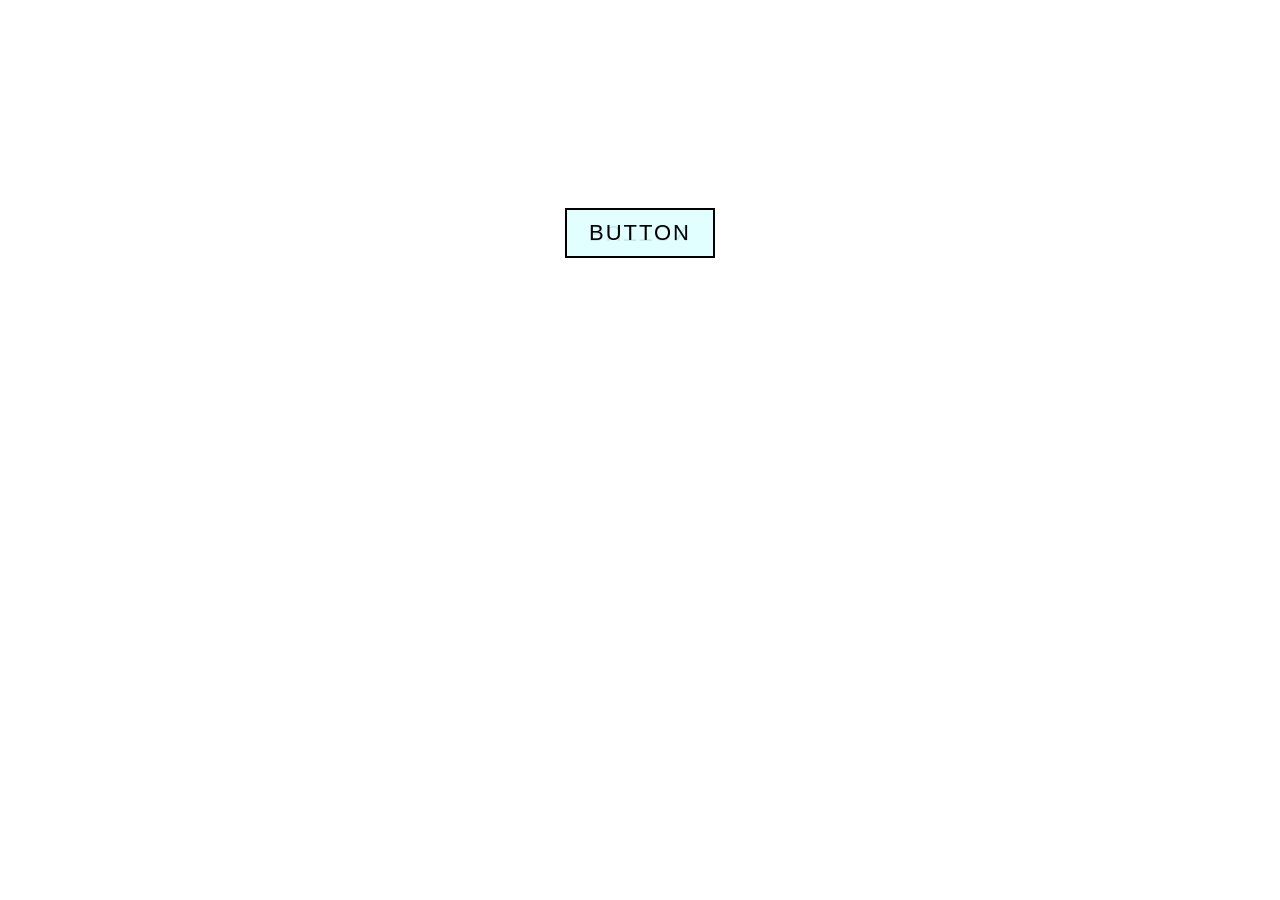
<file: index.html>
<!DOCTYPE html>
<html lang="en">
<head>
    <meta charset="UTF-8">
    <meta name="viewport" content="width=device-width, initial-scale=1.0">
    <title>Rolling buttom</title>
    <link rel="stylesheet" href="style.css">
</head>
<body>
    <a href="signin.html.html">
        <span>button</span>
        <span>button</span>
        <span>button</span>
        <span>button</span>
    </a>
</body>
</html>
</file>
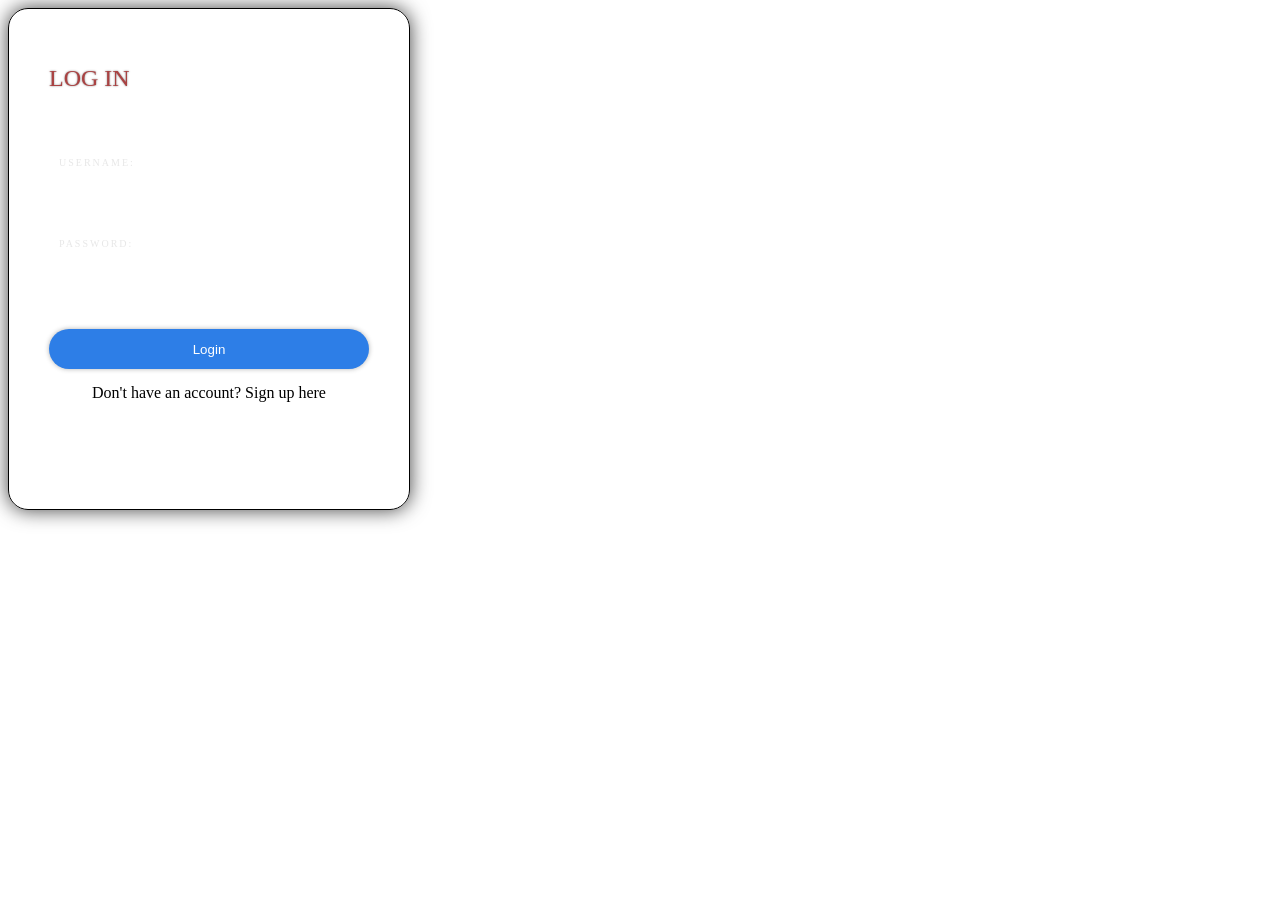
<file: signin.html.html>
<!DOCTYPE html>
<html lang="en">
<head>
    <meta charset="UTF-8">
    <meta name="viewport" content="width=device-width, initial-scale=1.0">
    <title>login</title>
    <link rel="stylesheet" href="my.css">
</head>
<body">
  <div class="login">
    <form>
        <h1>LOG IN</h1>
            <label>Username:</label>
            <input type="text" name="username">
            <label>Password:</label>
            <input type="password" name="password">
            <button type="submit">Login</button>
         <a href="signup.html">Don't have an account? Sign up here</a>
    </form>
  </div>  
</body>
</html>
</file>
<file: style.css>
body{
 margin: 10;   
padding: 200px;;
display: flex;
justify-content: center;
align-items: center;
min-height: 100v;
}

a{
    position: relative;
    width: 150px;
    height: 50px;
    transition: 4s;
    transform-style: preserve-3d;
    transform: perspective(1000px)
    ratateX(0deg);
}
a:hover{
    transform: perspective(1000px)
rotateX(360deg)
}

a span{
    position: absolute;
    top: 0;
    left: 0;
    width: 100%;
    height: 100%;
    display:flex;
    align-items: center;
    justify-content: center;
    color: #000;
    background: rgba(225, 255, 255, 0.9);
    font-family:sans-serif;
    text-transform: uppercase;
    font-size: 22px;
    letter-spacing: 2px;
    transition: 0.5s;
    border: 2px solid #000;
    box-sizing: border-box;
    box-shadow: insert 0 20px 50px #00000033 ;
}

a:hover span{
    color: #fff;
    background: #bc79e8cc;
}

a span:nth-child(1){
    transform: rotateX(360deg)
    translateZ(25px);
}

a span:nth-child(2){
    transform: rotateX(270deg)
    translateZ(25px)
}

a span:nth-child(3){
    transform: rotateX(180deg)
    translateZ(25px) ;
}

a span:nth-child(4){
    transform: rotateX(90deg)
    translateZ(25px);
}
</file>
<file: my.css>
body{
    justify-content: center;
}








.login {
    border: 1px solid black;
    width: 400px;
    height: 500px;
    color:rgb(170, 66, 66);
    border-radius: 20px;
    box-shadow: 0px 0px 20px rgba(0, 0, 0, 0.75);
    background-size: cover;
    background-position: center;
    overflow: hidden;
}

form {
    display: block;
    box-sizing: border-box;
    background: url(https://images.unsplash.com/photo-1506744038136-46273834b3fb?ixlib=rb-4.0.3&ixid=M3wxMjA3fDB8MHxzZWFyY2h8Mnx8bG9naW58ZW58MHx8MHx8fDA%3D&auto=format&fit=crop&w=500&q=60) ;
    background-size: cover;
    padding: 40px;
    width: 100%;
    height: 100%;
    backdrop-filter: brightness (40%);
    flex-direction: column;
    display: flex;
    gap: 5px;
}

h1{
font-weight:normal ;
font-size: 24px;
text-shadow: 0px 0px 2px rgba(0, 0, 0, 0.5);
margin-bottom: 60px;
}

label{
    color: rgba(225, 225, 225, 0.8);
    text-transform: uppercase; 
    font-size: 10px;
    letter-spacing: 2px;
    padding-left: 10px;
}

input {
    padding: 0px 20px;
    border: none;
    border-radius: 20px;
    background-color: rgba(255, 255, 255, 0.3);
    color: white;
    margin-bottom: 20px ;
    height: 40px;line-height: 40px;
}

button {
    border: none;
    border-radius: 40px;
    background-color: rgb(45, 126, 231);
    color: white;
    line-height: 40px ;
    margin: 10px 0px ;
    box-shadow: 0px 0px 5px rgba(0, 0, 0, 0.3);
    height: 40px;
}
    a{
        text-align: center;
        text-decoration:none;
        color: #000
    }
</file>
